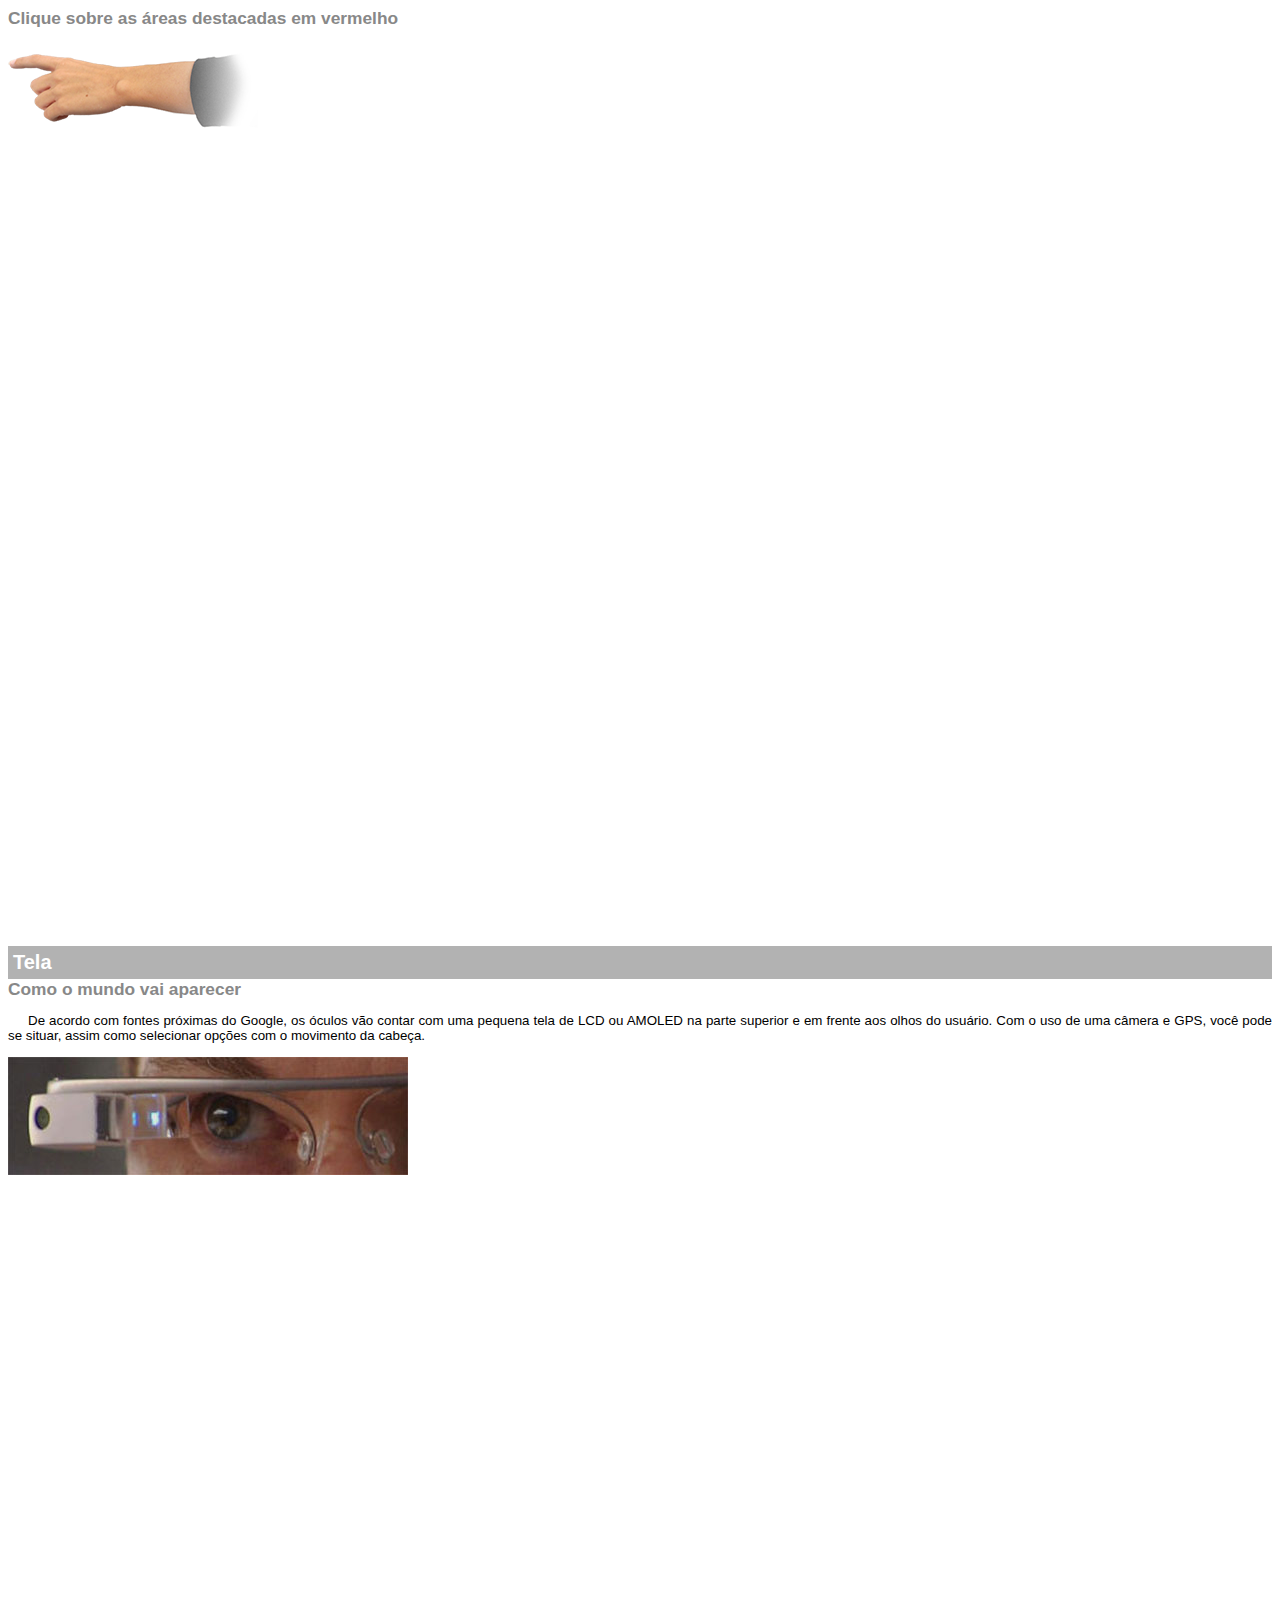
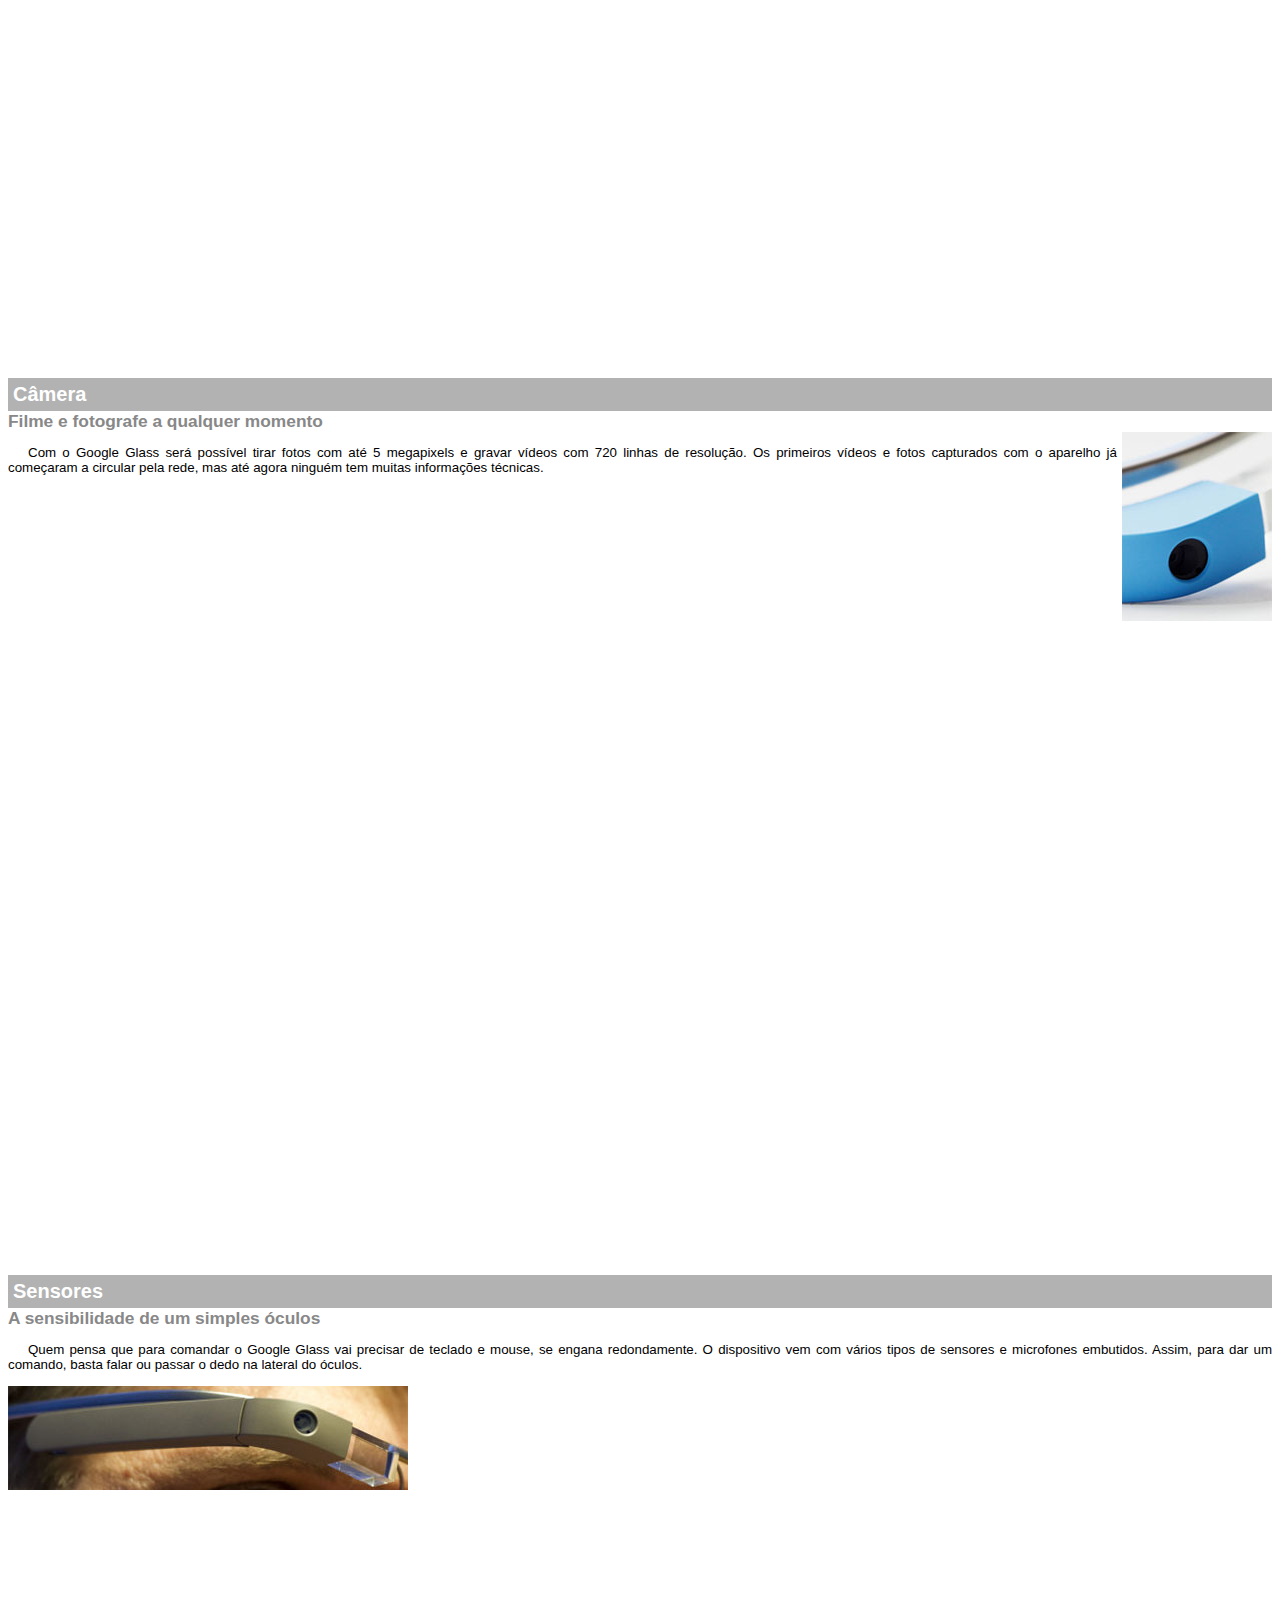
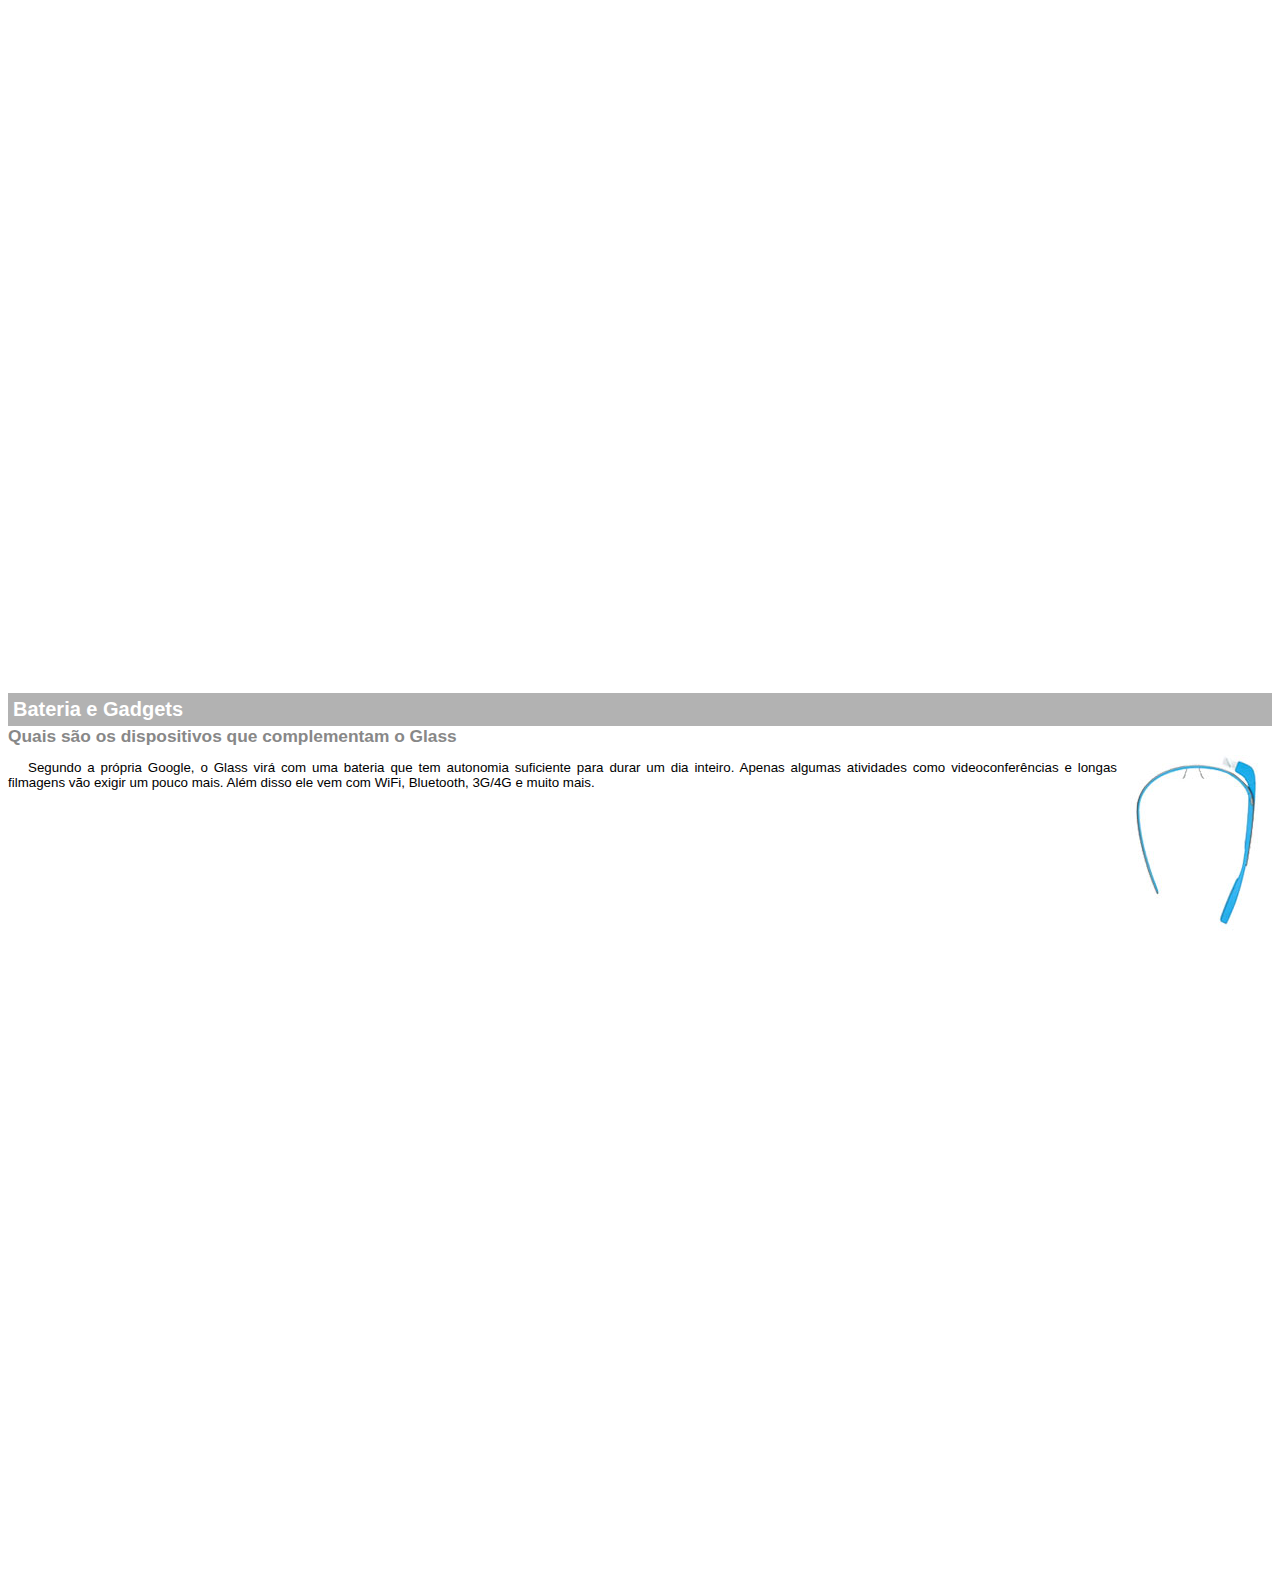
<file: google-glass.html>
<!DOCTYPE html>

<html>
<head>

<meta charset="UTF-8"/>
<title>Informações sobre Google Glass</title>
<style>
    body{
        font-family: Arial;
        font-size: 10pt;

    }
    p{
        text-align: justify;
        text-indent: 20px;

    }
    article h1{
        font-size: 15pt;
        color: white;
        background-color: rgba(0, 0, 0, .3);
        padding: 5px;
        margin: 0;
    }

    article h2{
        font-size: 13pt;
        color: #888888;
        margin: 0;
    } 

    article{
        margin-bottom: 800px;
    }

 img.img-dir{
    display: block;
    float: right;
    margin-left: 5px;
}


</style>

</head>


<body>
    <article id="topo">
<header>
    <h2>Clique sobre as áreas destacadas em vermelho</h2>

</header>        

<img src="./src/_imagens/mao.png" alt="Mão apontando para a esquerda">

</article>

<article id="tela">
<header>
    <h1>Tela</h1>
    <h2>Como o mundo vai aparecer</h2>
</header>
<p>De acordo com fontes próximas do Google, os óculos vão contar com uma pequena tela de LCD ou AMOLED na parte superior e em frente aos olhos do usuário. Com o uso de uma câmera e GPS, você pode se situar, assim como selecionar opções com o movimento da cabeça.</p>
<img src="./src/_imagens/det-tela.jpg" alt="Tela do Google Glass">
</article>

<article id="camera">
<header>
    <h1>Câmera</h1>
    <h2>Filme e fotografe a qualquer momento</h2>
</header>
<img src="./src/_imagens/det-camera.jpg" class="img-dir" alt="Câmera do Google Glass">
<p>Com o Google Glass será possível tirar fotos com até 5 megapixels e gravar vídeos com 720 linhas de resolução. Os primeiros vídeos e fotos capturados com o aparelho já começaram a circular pela rede, mas até agora ninguém tem muitas informações técnicas.</p>
</article>

<article id="sensores">
<header>
    <h1>Sensores</h1>
    <h2>A sensibilidade de um simples óculos</h2>
</header>
<p>Quem pensa que para comandar o Google Glass vai precisar de teclado e mouse, se engana redondamente. O dispositivo vem com vários tipos de sensores e microfones embutidos. Assim, para dar um comando, basta falar ou passar o dedo na lateral do óculos.</p>
<img src="./src/_imagens/det-touch.jpg" alt="Sensores do Google Glass">
</article>

<article id="gadgets">
<header>
    <h1>Bateria e Gadgets</h1>
    <h2>Quais são os dispositivos que complementam o Glass</h2>
</header>
<img src="./src/_imagens/det-bateria.jpg" class="img-dir" alt="Bateria de Gadgets do Google Glass">
<p>Segundo a própria Google, o Glass virá com uma bateria que tem autonomia suficiente para durar um dia inteiro. Apenas algumas atividades como videoconferências e longas filmagens vão exigir um pouco mais. Além disso ele vem com WiFi, Bluetooth, 3G/4G e muito mais.</p>
</article>

</body>


</html>
</file>
